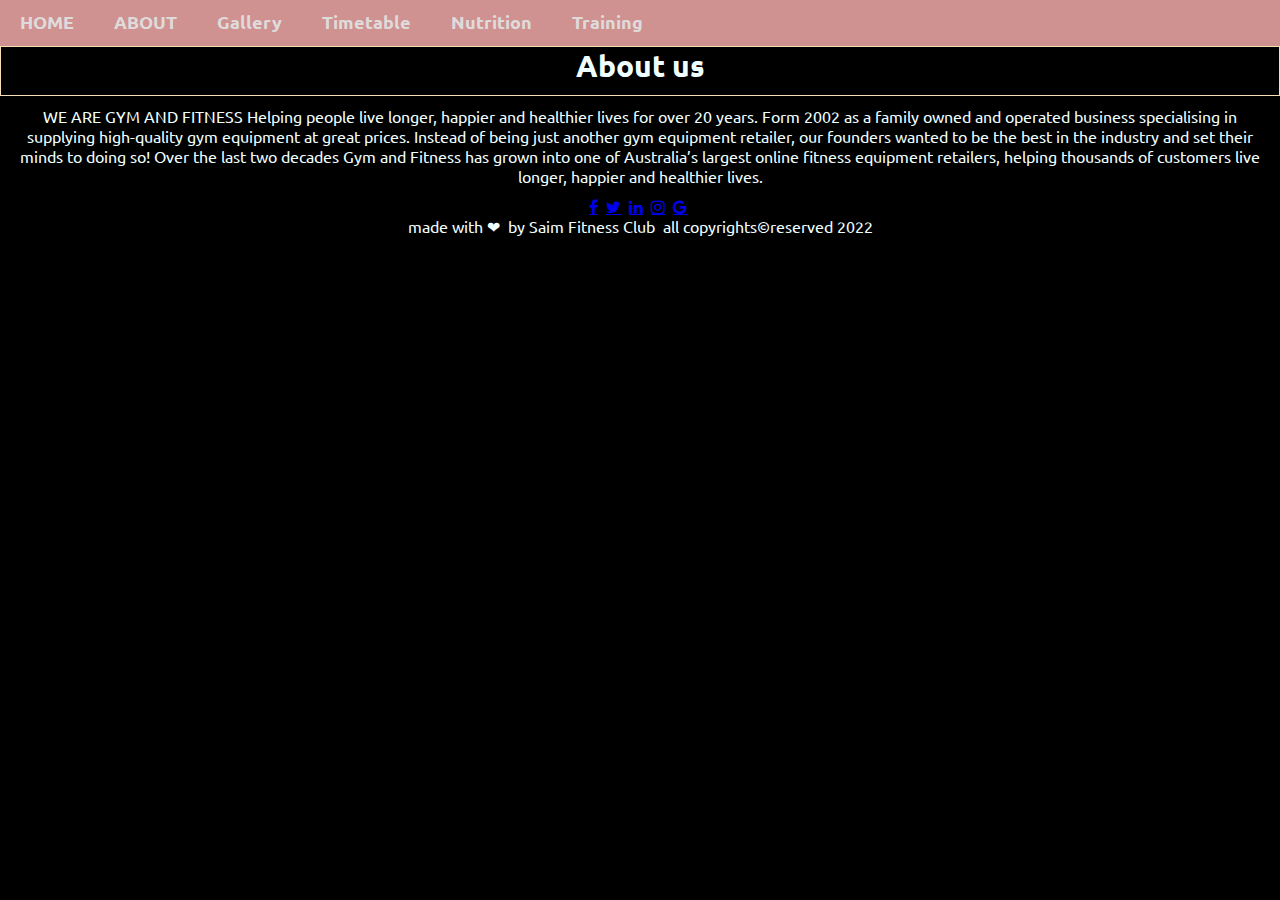
<file: about.html>
<!DOCTYPE html>
<html lang="en">

<head>
    <meta charset="UTF-8">
    <meta http-equiv="X-UA-Compatible" content="IE=edge">
    <meta name="viewport" content="width=device-width, initial-scale=1.0">
    <title>Fitness Club</title>
    <link rel="stylesheet" href="style.css">
    <link href="https://fonts.googleapis.com/css2?family=Grape+Nuts&family=Ubuntu:wght@300&display=swap"
        rel="stylesheet">
    <link rel="stylesheet" href="https://cdnjs.cloudflare.com/ajax/libs/font-awesome/4.7.0/css/font-awesome.min.css">

</head>

<body bgcolor="black">


    <section class="sub-header">
        <header class="header_class">

            <nav class="navmenu">
                <div id="logo">

                    <!-- <a href="index.html"><img src="Images/about.png"></a> -->


                    <ul>
                        <li><a href="index.html">HOME</a></li>
                        <li><a href="about.html">ABOUT</a></li>
                        <li><a href="gallery.html">Gallery</a></li>
                        <li><a href="Timetable.html">Timetable</a></li>

                        <li><a href="courses.html">Nutrition</a></li>
                        <li><a href="login.html">Training</a></li>


                    </ul>
            </nav>
            <h1></h1>
    </section>

    </header>

    <section class="sub-footer">

        <h3>About us</h3>

        <p>WE ARE GYM AND FITNESS Helping people live longer, happier and healthier lives for over 20 years.
            Form 2002 as a family owned and operated business specialising in supplying high-quality gym equipment at great prices.

Instead of being just another gym equipment retailer, our founders wanted to be the best in the industry and set their minds to doing so! Over the last two decades Gym and Fitness has grown into one of Australia’s largest online fitness equipment retailers, helping thousands of customers live longer, happier and healthier lives.
        </p>
        <div class="icons">

            <a href="http://www.facebook.com/" target="_blank" class="fa fa-facebook"></a>&nbsp;
            <a href="http://www.twitter.com/" target="_blank" class="fa fa-twitter"></a>&nbsp;

            <a href="http://www.linkedin.com/" target="_blank" class="fa fa-linkedin"></a>&nbsp;
            <a href="http://www.instagram.com/" target="_blank" class="fa fa-instagram"></a>&nbsp;

            <a href="http://www.google.com/" target="_blank" class="fa fa-google"></a>&nbsp;






        </div>
        <div>
            made with &#10084; &nbsp;by Saim Fitness Club &nbsp;all copyrights&copy;reserved 2022
        </div>


    </section>





</body>

</html>
</file>
<file: style.css>
* {
    margin: 0;
    padding: 0;
    font-family: 'Ubuntu', sans-serif;

}



/* ----------------------------header css starts here-------------------------------------- */

.header {
    min-height: 100vh;
    width: 100%;
    background-image: url(Images/logo.png);
    /* margin: 3px 4px; */

    /* margin-top: 0px;  */
    position: relative;
    background-position: center;
    /* background-position-x: right; */
    background-size: cover;
    /* padding-top: 2px; */

}
.head{
    float: right;
    /* margin-top: 20px; */
    /* margin-right: 30px; */
}
/* 
.navmenu a img src {
    width: 100px;
    height: 10px;

} */

/* header {
    background-color:rgb(8, 243, 243) 


}  */

.navmenu ul {
    overflow: auto;
}

.navmenu li {
    float: left;
    list-style: none;
    /* margin decides height of my header */
    margin: 10px 20px;
    font-size: large;


}

.navmenu li a {
    text-decoration: none;
    padding: 0px;
    color: rgb(223, 219, 219);
    font-weight: bold;




}

.navmenu li a:hover {

    color: rgb(12, 10, 10);
    background-color: rgb(243, 116, 116);

}


.searchcourse {
    float: right;
    padding: 1px 34px;

}

/* .navmenu h3{
    color: rgb(255, 91, 91);
    float: right;
    font-size: 40px;
    padding-right: 100px;
} */

.navmenu input {
    border-top: 3px solid rgb(231, 198, 198);
    border-bottom: 2px solid rgb(138, 73, 85);
    border-top-left-radius: 10px;
    border-top-right-radius: 10px;
    border-bottom-left-radius: 8px;
    border-bottom-right-radius: 10px;
    padding: 3px 17px;
    width: 150px;
    height: 19px;




}

/* ---------------------------courses css starts here-------------------------------------- */


.courses {

    margin: auto;
    /* width: 80%; */
    text-align: center;
    padding-top: 100px;


}

.coursecontainer {
    display: flex;
    justify-content: space-between;
    margin-top: 5%;
    text-align: center;


}

.course-col {
    /* -- flex basis means gap between boxex-- */
    flex-basis: 30%;
    background-color: #d68484;
    padding: 20px 10px;
    box-sizing: border-box;
    margin-bottom: 20px;
    transition: 0.005s;

}

.course-col:hover {
    box-shadow: 0px 0px 20px 0px #e15858;

}


h1 {
    font-weight: bold;
    font-size: 40px;
    padding: 10px;
}

p {
    padding: 10px;
    font-size: medium;

}

h3 {
    font-size: 20px;
    font-weight: bold;

}

/*-------------------- form entry css starts here ----------------------------*/

.form {
    border: 2px solid rgb(198, 197, 197);
    margin: 50px 80px;

    width: 33%;
    border-radius: 28px;
    float: right;
}

.form-group input {
    /* font-family: 'Baloo Bhai', cursive; */
    text-align: center;
    display: block;
    width: 300px;
    padding: 1px;
    border-top: 2px solid black;
    border-bottom: 3px solid rgb(213, 118, 166);
    border-top-left-radius: 10px;
    border-top-right-radius: 10px;
    border-bottom-left-radius: 8px;
    border-bottom-right-radius: 10px;
    margin: 11px auto;
    font-size: 20px;
    border-top: 8px;

}

.form-selffilled {
    /* font-family: 'Baloo Bhai', cursive; */
    text-align: center;
    display: block;
    width: 300px;
    padding: 1px;
    border-top: 2px solid black;
    border-bottom: 3px solid rgb(213, 118, 166);
    border-top-left-radius: 10px;
    border-top-right-radius: 10px;
    border-bottom-left-radius: 8px;
    border-bottom-right-radius: 10px;
    margin: 11px auto;
    font-size: 20px;
    border-top: 8px;
    background: white;


}

.form h1 {
    text-align: center;
    color: rgb(255, 241, 241);
  font-size: 60px;
    
}

span {
    color: rgb(18, 208, 211);
    font-family: 'Franklin Gothic Medium', 'Arial Narrow', Arial, sans-serif;
}

.form button {
    display: block;
    width: 30%;
    height: 30px;
    margin: 3px auto;
    background-color: rgb(168, 69, 69);
    color: white;
    transition: 0.05s;

}

.form button:hover {
    box-shadow: 0px 0px 15px 0px rgb(203, 126, 126);
}

/* --------------------Rating----------------------------------- */
.rating {
    width: 80%;
    margin: auto;
    padding-top: 100px;
    text-align: center;




}


.rating-col {
    flex-basis: 48%;
    margin-bottom: 5%;
    text-align: left;
    /* background-color: aqua; */
    background: #d09191;
    padding: 25px;
    cursor: pointer;
    display: inline-block;
    width: 40%;
    /* margin-left: 519px;  */
    /* justify-content: space-between;  */
    border-radius: 10px;
    clear: none;
}

.rating-col:hover {
    box-shadow: 0px 0px 15px 0px rgb(203, 126, 126);
}

.rating-col img {
    height: 40px;
    margin-left: 5px;
    margin-right: 30px;
    border-radius: 50%;
}

.rating-col p {
    padding: 0;
}

.rating-col h3 {
    margin-top: 15px;
    text-align: left;
}

.row {
    margin: 5%;
}

.star {
    color: yellow;
}


/* --------------------------------footer-------------------------------------------- */
.footer {
    text-align: center;
    padding: 30px 0px;

}

.footer h4 {
    font-family: Verdana, Geneva, Tahoma, sans-serif;
    font-size: 30px;
    ;
}

.icons {
    text-decoration: none;


}

/* -------------ABout us page css starts here-------------------------------- */
.sub-header {
    height: fit-content;
    width: 100%;
    background-position: center;
    background-size: cover;
    text-align: center;

}

/* body{
    background-color: black;
} */

.sub-header h1 {
    padding-top: 130px;
}

.navmenu img {

    text-align: left;
}

.sub-footer {
    text-align: center;
    padding: 30px 0px;
    color: azure;
    padding-top: 0px;
}

.sub-footer h3 {

    font-size: 30px;
    font-family: 'Ubuntu', sans-serif;
    /* margin: 12px 10px;  */
    border: 1px solid wheat;

    /* padding:12px; */
    padding-bottom: 10px;
}

#logo {
    float: left;

}

.header_class {
    background: #d09191;
    background-size: inherit;
    padding-bottom: 30px;
}

/* -------------------------------Gallery------------------------- */

.firstpara {
    text-align: center;

}

.firstpara img {
    height: 400px;
    margin-left: 5px;
    margin-right: 30px;

    width: 50%;
}

.iconss {
    text-align: center;
    align-items: center;
}
.header_class {
    background: #d09191;
    background-size: inherit;
    padding-bottom: 30px;
    width: 100%;
    height: 16px;
}

/* ---------------login------------- */


.loginpic {
    display: inline-block;
    width: 30%;
    /* padding-left: 1000px; */
    padding-top: 50px;

}

/* ------------Nutrition--------------------- */

.firstpara h1{
    color: red;
}

.firstpara p{
    color: white;
}
</file>
